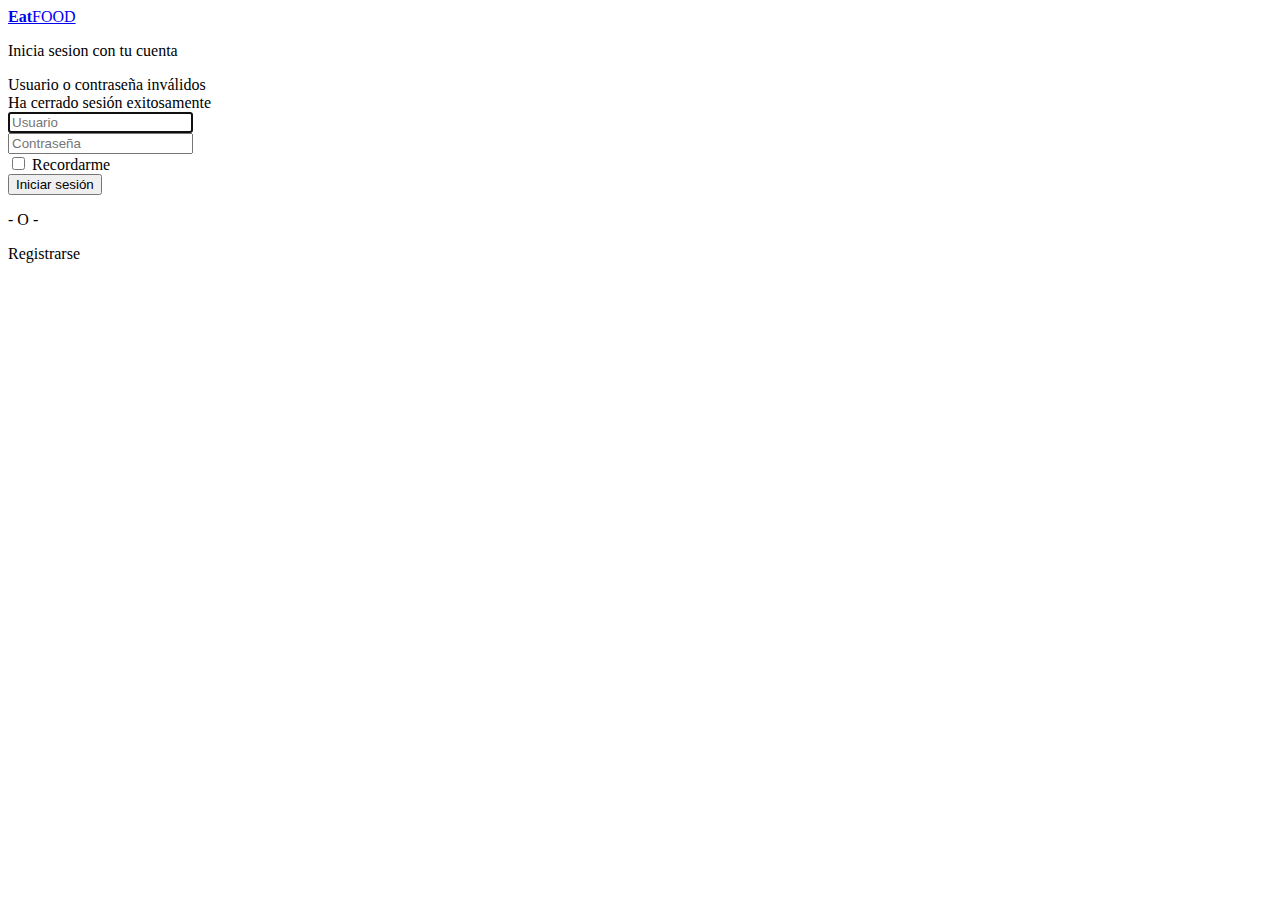
<file: eatfood/src/main/resources/templates/login.html>
<html lang="en" xmlns:th="http://www.thymeleaf.org">

<head>
	<meta charset="UTF-8">
	<meta http-equiv="X-UA-Compatible" content="IE=edge">
	<meta name="viewport" content="width=device-width, initial-scale=1.0">
	<link rel="stylesheet" href="https://fonts.googleapis.com/css?family=Source+Sans+Pro:300,400,400i,700&display=fallback">
	<link rel="stylesheet" th:href="@{/plugins/fontawesome-free/css/all.min.css}">
	<link rel="stylesheet" th:href="@{/plugins/icheck-bootstrap/icheck-bootstrap.min.css}">
	<link rel="stylesheet" th:href="@{/css/adminlte.min.css}">
	<link rel="stylesheet" th:href="@{Recursos/mycss.css}">
	<title>Iniciar Sesion</title>
</head>

<body class="hold-transition login-page fondo">
	<div class="login-box">
		<!-- /.login-logo -->
		<div class="card card-outline card-primary">
			<div class="card-header text-center">
				<a href="#" class="h1"><b>Eat</b>FOOD</a>
			</div>
			<div class="card-body">
				<p class="login-box-msg">Inicia sesion con tu cuenta</p>

				<form th:action="@{/login}" method="post">
					<div th:if=${param.error}>
						<div class="alert alert-danger">Usuario o contraseña
							inválidos</div>
					</div>
					<div th:if=${param.logout}>
						<div class="alert alert-info">Ha cerrado sesión exitosamente
						</div>
					</div>
					<div class="input-group mb-3">
						<input id="username" name="username" type="text" class="form-control" placeholder="Usuario" required autofocus="autofocus">
						<div class="input-group-append">
							<div class="input-group-text">
								<span class="fas fa-envelope"></span>
							</div>
						</div>
					</div>
					<div class="input-group mb-3">
						<input id="password" name="password" type="password" class="form-control" placeholder="Contraseña">
						<div class="input-group-append">
							<div class="input-group-text">
								<span class="fas fa-lock"></span>
							</div>
						</div>
					</div>
					<div class="row">
						<div class="col-8">
							<div class="icheck-primary">
								<input type="checkbox" id="remember">
								<label for="remember">
									Recordarme
								</label>
							</div>
						</div>
						<!-- /.col -->
						<input type="submit" class="form-control btn btn-primary" name="login-submit" id="login-submit"
									value="Iniciar sesión" />
						<!-- /.col -->
					</div>
				</form>

				<div class="social-auth-links text-center mt-2 mb-3">
					<p>- O -</p>
					<a th:href="@{/register}" class="btn btn-block btn-danger">Registrarse</a>
				</div>
			</div>
			<!-- /.card-body -->
		</div>
		<!-- /.card -->
	</div>
	<!-- /.login-box -->


</body>

</html>
</file>
